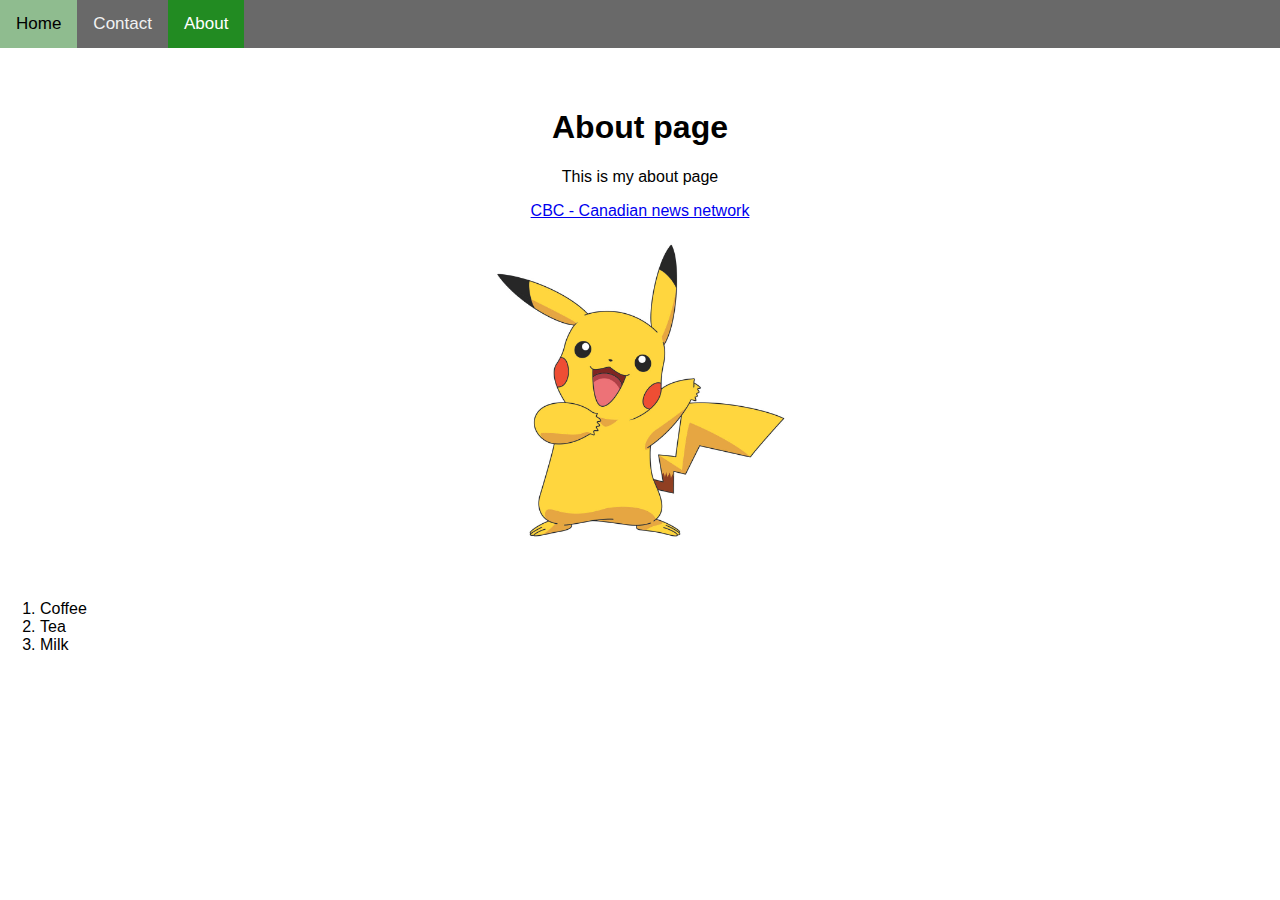
<file: about.html>
<html>
       
    <head>
        <title>About</title>
        <link rel="stylesheet" href="mystyles.css"
    </head> 
    
    <body>
        
        <div class="topnav">
          <a href="index.html">Home</a>
          <a href="contact.html">Contact</a>
          <a class="active" href="about.html">About</a>
        </div>
       
        <div class="container">
        <h1>About page</h1>
        <p>This is my about page</p>
        <a href="http://www.cbc.ca" target="_blank">CBC - Canadian news network</a><br>
        <img src="Pikachu.png"style="width: 300px;padding: 20px">
        </div>
        
         <ol>
          <li>Coffee</li>
          <li>Tea</li>
          <li>Milk</li>
        </ol>
        
    </body>

</html>
</file>
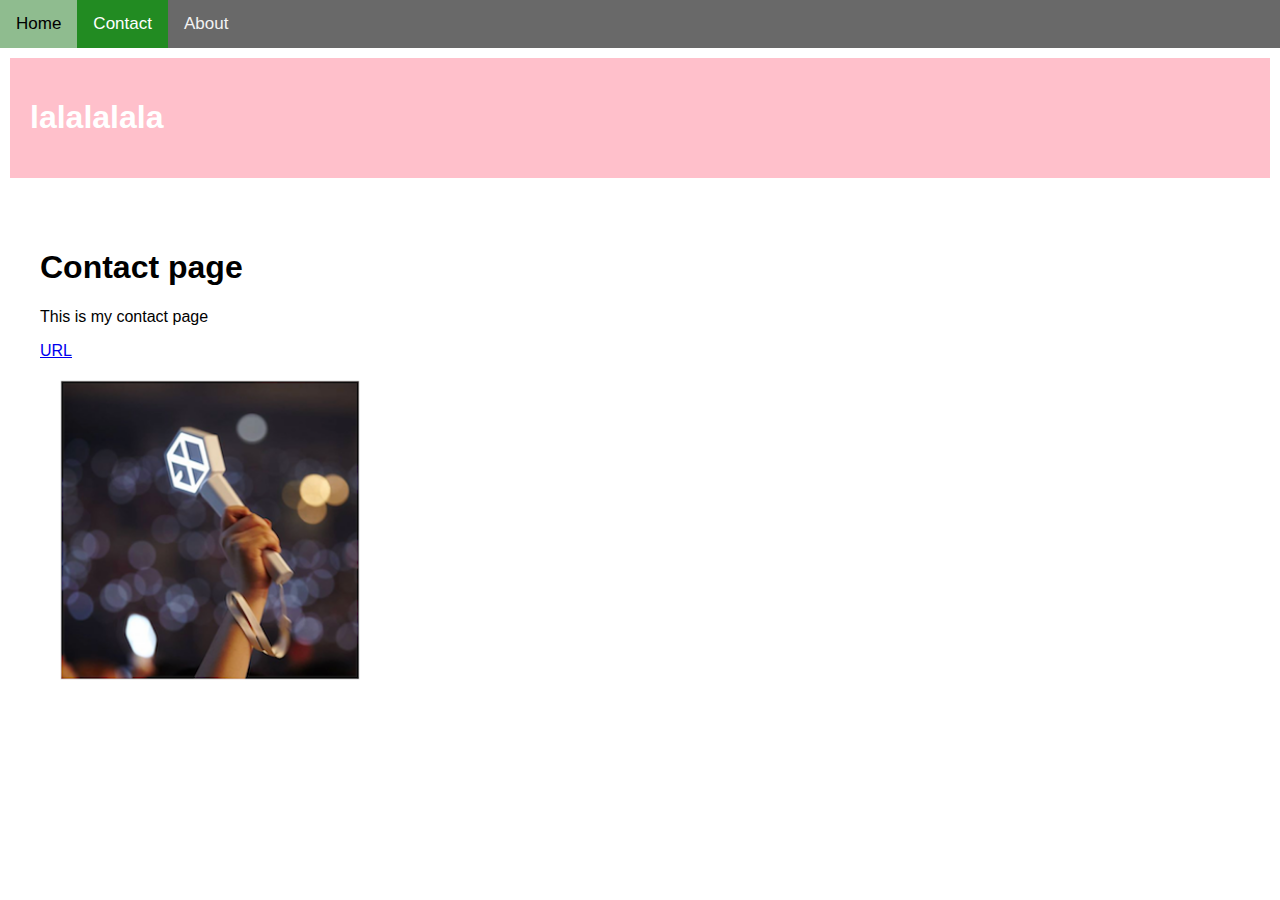
<file: contact.html>
<html>
       
    <head>
        <title>Contact</title>
        <link rel="stylesheet" href="mystyles.css"
    </head>
    
    <body>
        
        <div class="topnav">
          <a href="index.html">Home</a>
          <a  class="active" href="contact.html">Contact</a>
          <a href="about.html">About</a>
        </div>

        <div class="container2">
            <h1>lalalalala</h1>
        </div>
        
        <div style= "padding: 40px;">
        <h1>Contact page</h1>
        <p>This is my contact page</p>
        <a href="https://en.wikipedia.org/wiki/Exo_(band)" target="_blank">URL</a><br>
        <img src="exo.png"style="width: 300px;padding: 20px">
        </div>
        
    </body>

</html>
</file>
<file: mystyles.css>
body {
                font-family: sans-serif;
                margin: 0px;
            }
            .container {
                margin: 20px;
                padding: 20px;
                text-align: center
            }
            
            .container2 {
                margin: 10px;
                background-color: pink;
                padding: 20px;
                color: white  
            }
                       
            .container3 {
                margin: 50xp;
                padding: 20xp;
            }
                
        
            .topnav {
                background-color:dimgrey;
                overflow: hidden;
            }
                
            .topnav a {
                  float: left;
                  color: #f2f2f2;
                  text-align: center;
                  padding: 14px 16px;
                  text-decoration: none;
                  font-size: 17px;
            }

            .topnav a:hover {
                  background-color: darkseagreen;
                  color: black;
            }

            .topnav a.active {
                  background-color: forestgreen;
                  color: white;
            }

            table, th, td {
                    border: 1px solid black;
                    color: black;
                    
            }

            .inputbox {
                margin-top: 20px;
                margin-bottom: 20px;
                float: right;
            }
</file>
